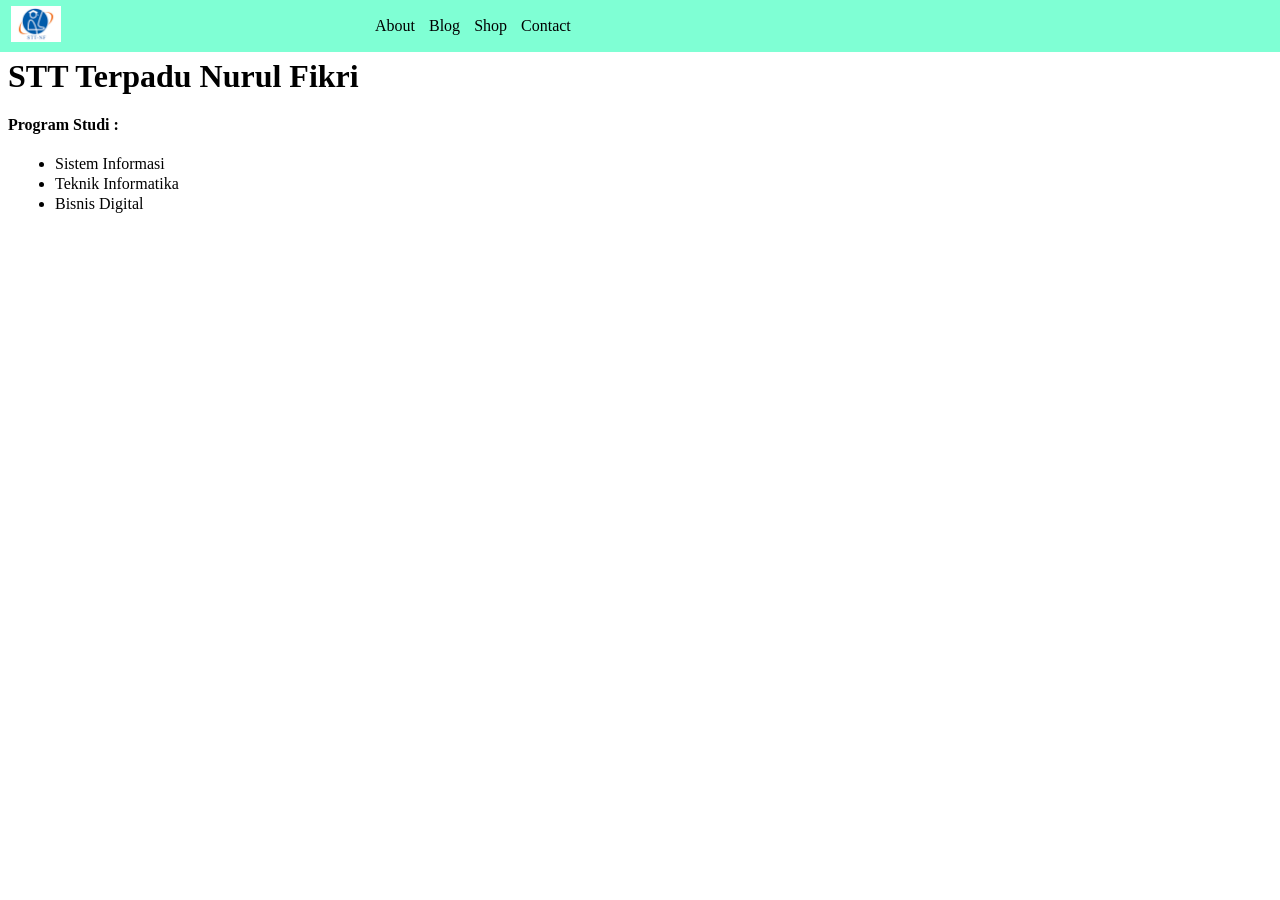
<file: praktikum05/index.html>
<!DOCTYPE html>
<html lang="en">
<head>
    <meta charset="UTF-8">
    <meta name="viewport" content="width=device-width, initial-scale=1.0">
    <title>STT TERPADU NURUL FIKRI</title>
    <link rel="stylesheet" href="css/style.css">
</head>
<body>
    <header>
        <ul>
            <li>
                <img src="img/logo stt.png" alt="Logo STT Terpadu Nurul Fikri">
            </li>
            <li>About</li>
            <li>Blog</li>
            <li>Shop</li>
            <li>Contact</li> 
        </ul>
    </header>
    <main>
        <h1>STT Terpadu Nurul Fikri</h1>
        <h4>Program Studi : </h4>
        <ul>
            <li>Sistem Informasi</li>
            <li>Teknik Informatika</li>
            <li>Bisnis Digital</li>
        </ul>
    </main>
</body>
</html>
</file>
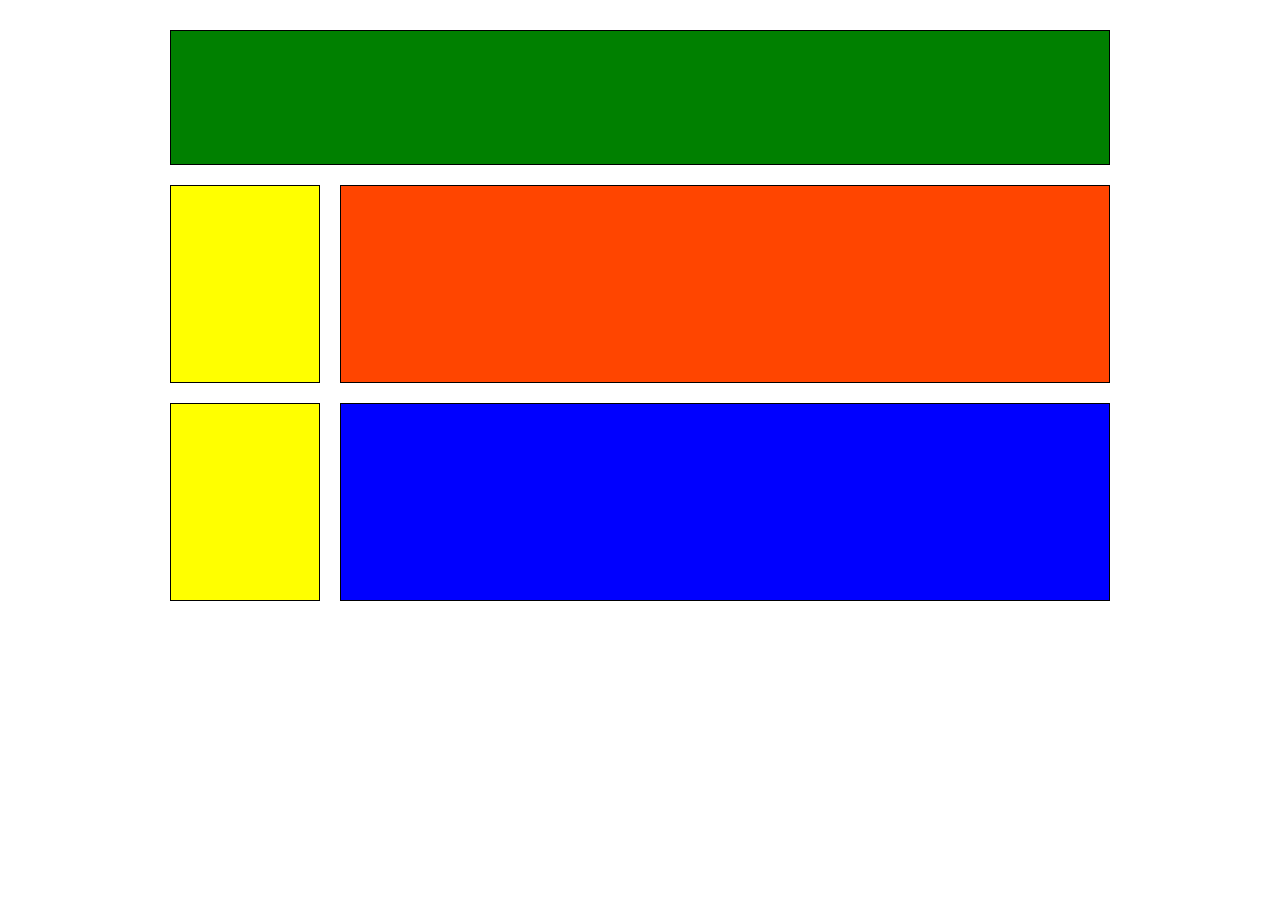
<file: praktikum05/box2.html>
<!DOCTYPE html>
<html lang="en">
<head>
    <meta charset="UTF-8">
    <meta name="viewport" content="width=device-width, initial-scale=1.0">
    <title>Praktikum 5.1</title>
    <link rel="stylesheet" href="css/box2.css">
</head>
<body>
    <div class="container">
        <div class="box1"></div>
        <div class="box2"></div>
        <div class="box3"></div>
        <div class="box4"></div>
        <div class="box5"></div>
    </div>
</body>
</html>
</file>
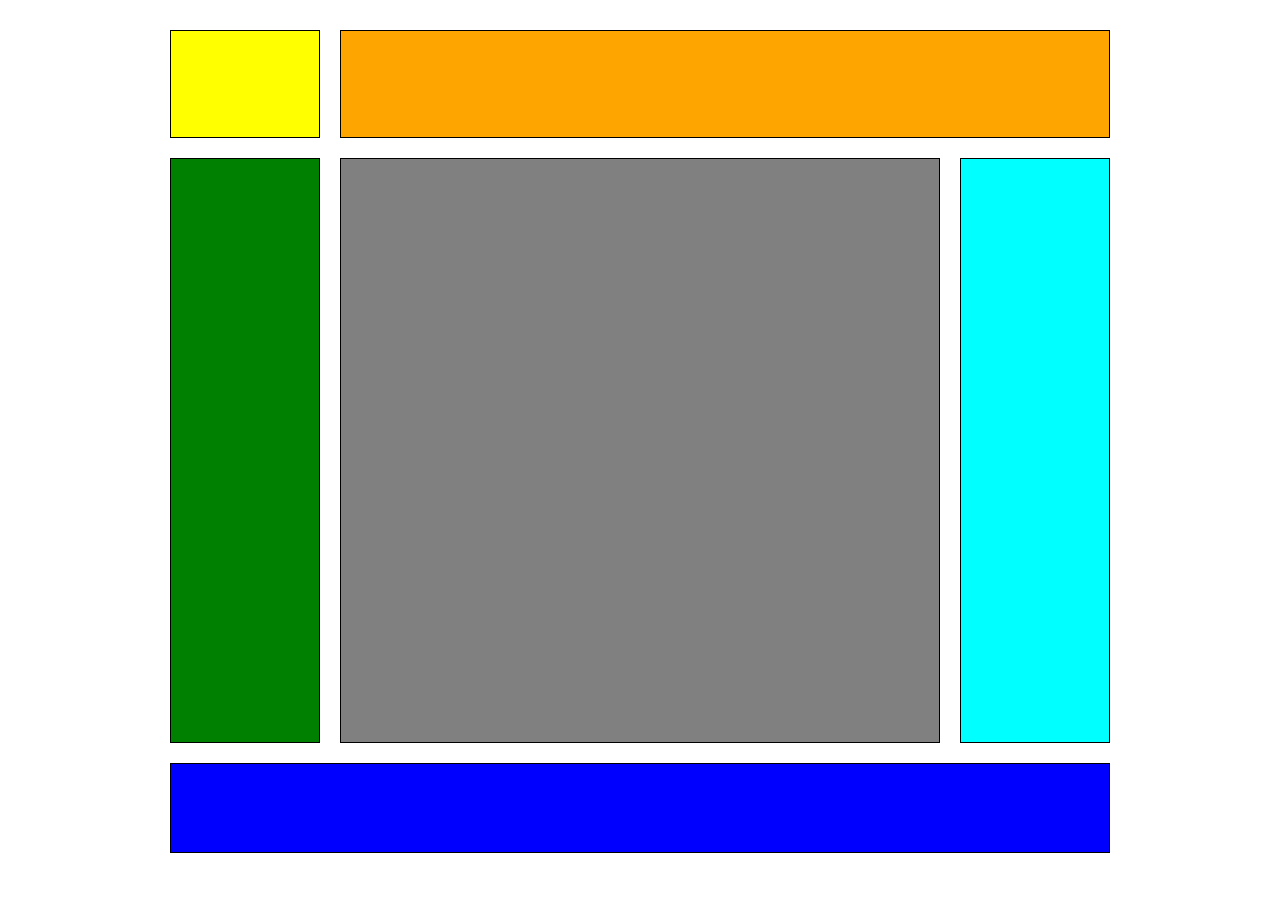
<file: praktikum05/box3.html>
<!DOCTYPE html>
<html lang="en">
<head>
    <meta charset="UTF-8">
    <meta name="viewport" content="width=device-width, initial-scale=1.0">
    <title>Praktikum 5.2</title>
    <link rel="stylesheet" href="css/box3.css">
</head>
<body>
    <div class="container">
        <div class="box1"></div>
        <div class="box2"></div>
        <div class="box3"></div>
        <div class="box4"></div>
        <div class="box5"></div>
        <div class="box6"></div>
    </div>
</body>
</html>
</file>
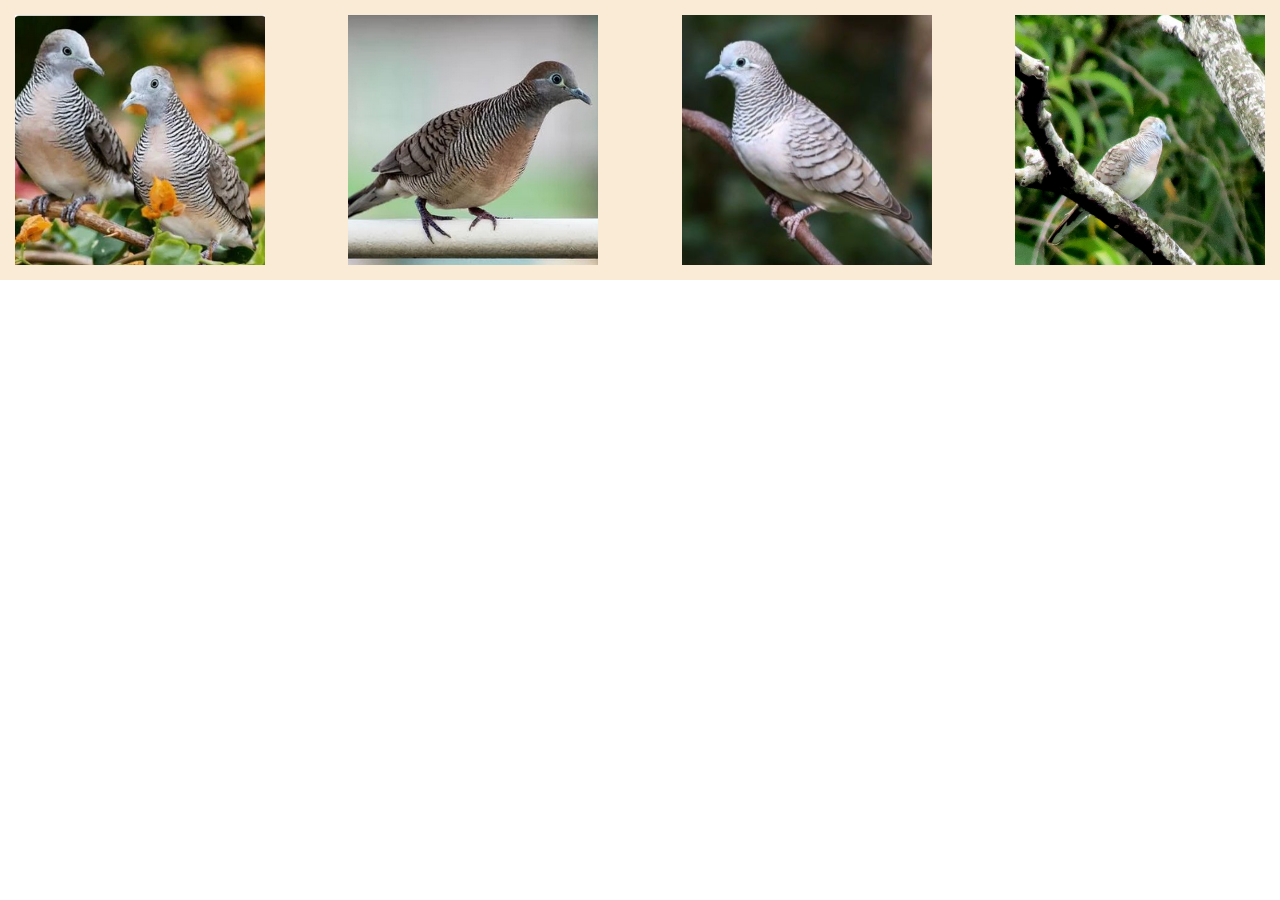
<file: praktikum05/flex.html>
<!DOCTYPE html>
<html lang="en">
<head>
    <meta charset="UTF-8">
    <meta name="viewport" content="width=device-width, initial-scale=1.0">
    <title>Flex</title>
    <link rel="stylesheet" href="css/flex.css">
</head>
<body>
    <div class="container">
       <img src="img/bird1.png" alt="Burung 1">
       <img src="img/bird2.png" alt="Burung 2">
       <img src="img/bird3.png" alt="Burung 3">
       <img src="img/bird4.png" alt="Burung 4">
    </div>
</body>
</html>
</file>
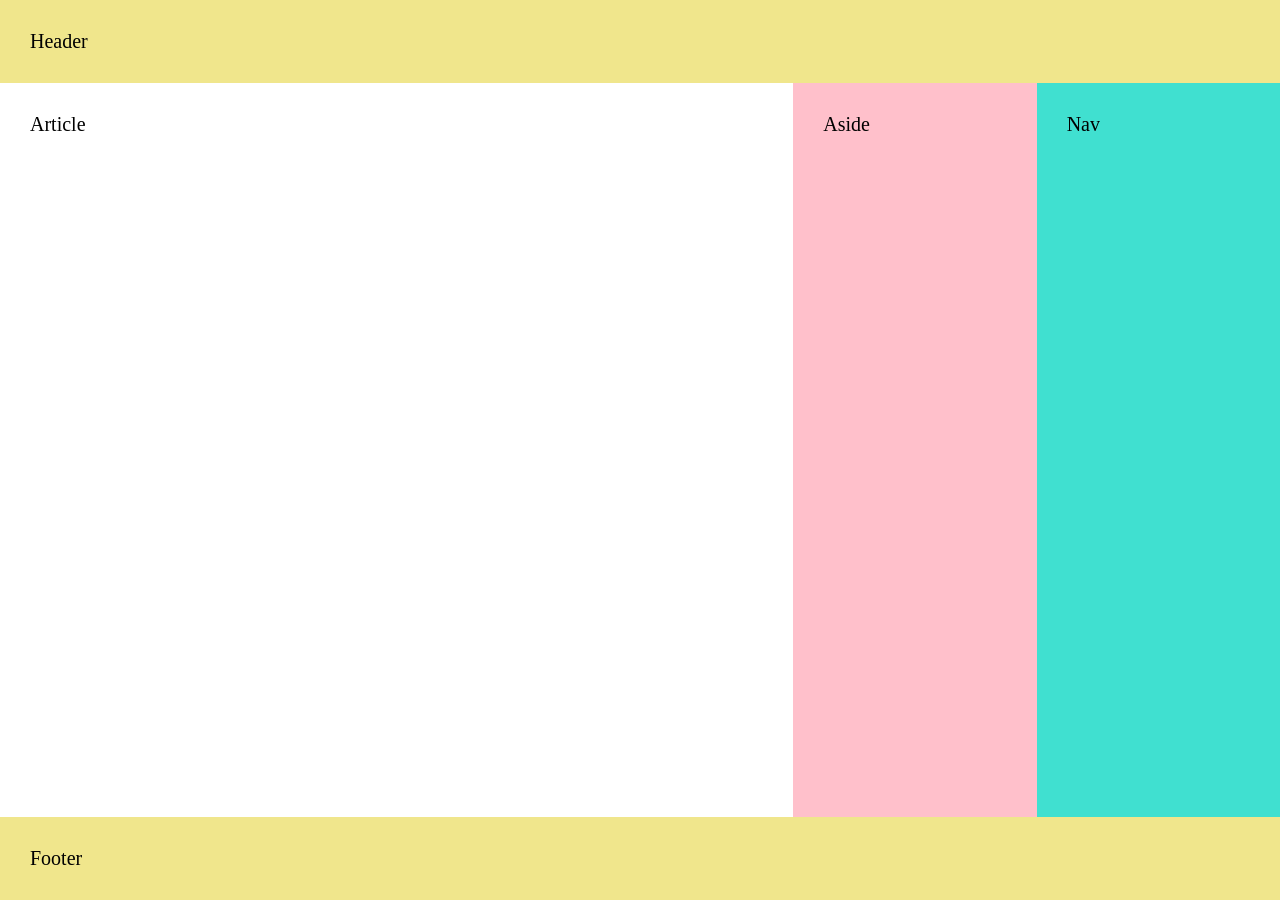
<file: praktikum05/layout.html>
<!DOCTYPE html>
<html lang="id">
<head>
  <meta charset="UTF-8">
  <meta name="viewport" content="width=device-width, initial-scale=1.0">
  <title>Layout FlexBox</title>
  <link rel="stylesheet" href="css/layout.css">
</head>
<body>
  <div class="container">
    <header>Header</header>

    <main class="content">
      <article>Article</article>
      <aside>Aside</aside>
      <nav>Nav</nav>
    </main>

    <footer>Footer</footer>
  </div>
</body>
</html>
</file>
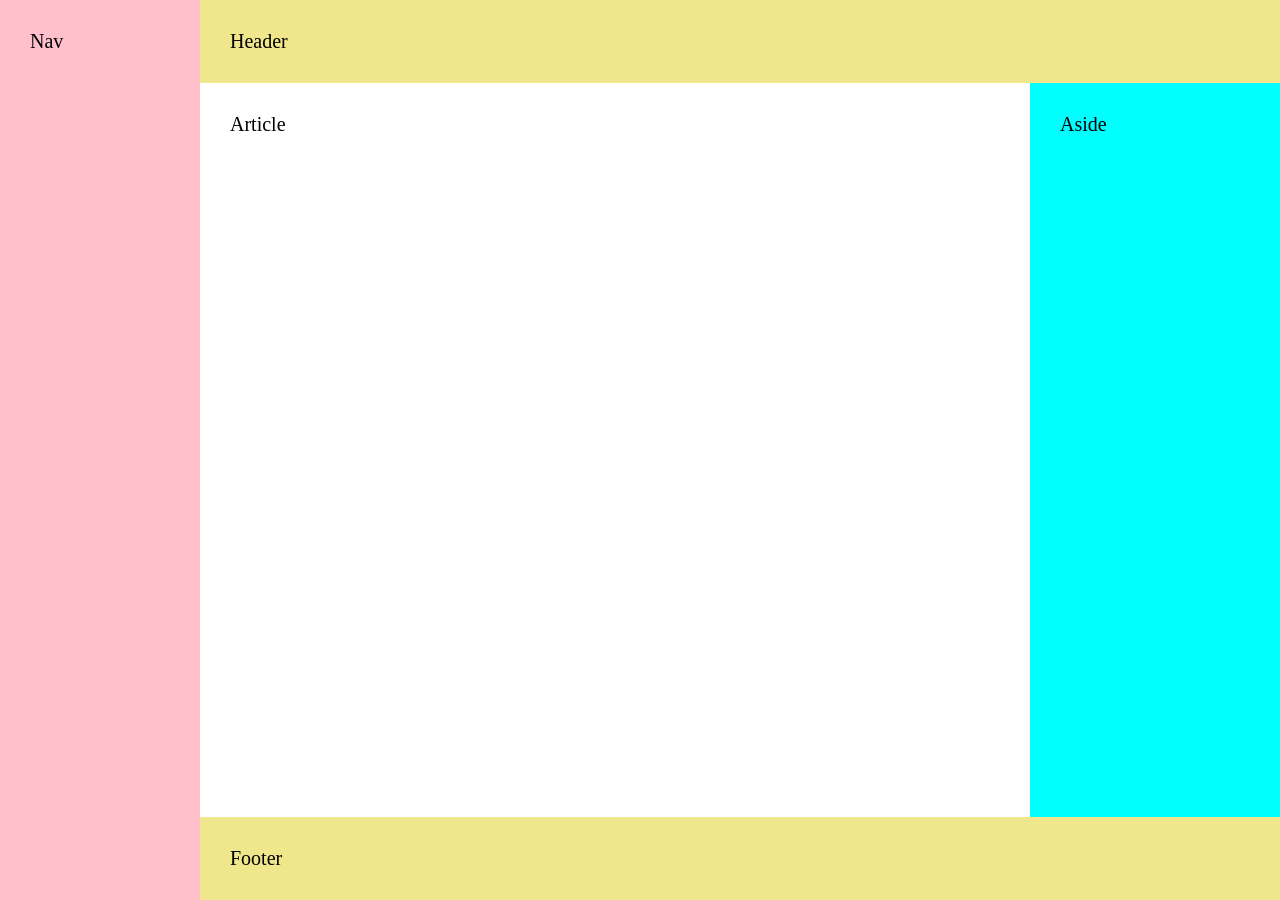
<file: praktikum05/layout1.html>
<!DOCTYPE html>
<html lang="id">
<head>
  <meta charset="UTF-8">
  <meta name="viewport" content="width=device-width, initial-scale=1.0">
  <title>Layout FlexBox 1</title>
  <link rel="stylesheet" href="css/layout1.css">
</head>
<body>
  <div class="container">
    <nav>Nav</nav>

    <div class="main">
      <header>Header</header>

      <div class="content">
        <article>Article</article>
        <aside>Aside</aside>
      </div>

      <footer>Footer</footer>
    </div>
  </div>
</body>
</html>
</file>
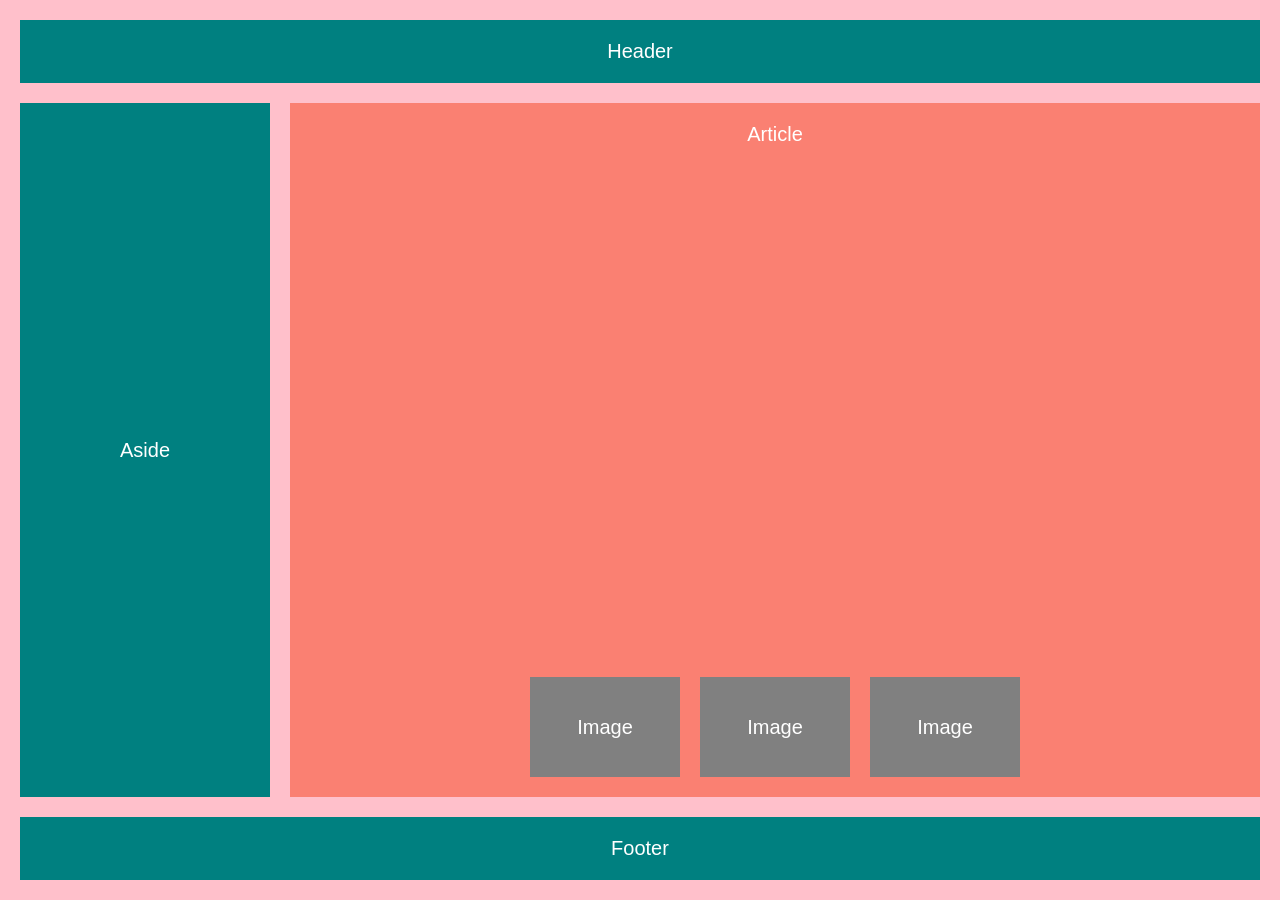
<file: praktikum05/layout2.html>
<!DOCTYPE html>
<html lang="id">
<head>
  <meta charset="UTF-8">
  <meta name="viewport" content="width=device-width, initial-scale=1.0">
  <title>Layout FlexBox 2</title>
  <link rel="stylesheet" href="css/layout2.css">
</head>
<body>
  <div class="container">
    <header>Header</header>

    <div class="content">
      <aside>Aside</aside>

      <article>
        <span>Article</span>
        <div class="images">
          <div class="image">Image</div>
          <div class="image">Image</div>
          <div class="image">Image</div>
        </div>
      </article>
    </div>

    <footer>Footer</footer>
  </div>
</body>
</html>
</file>
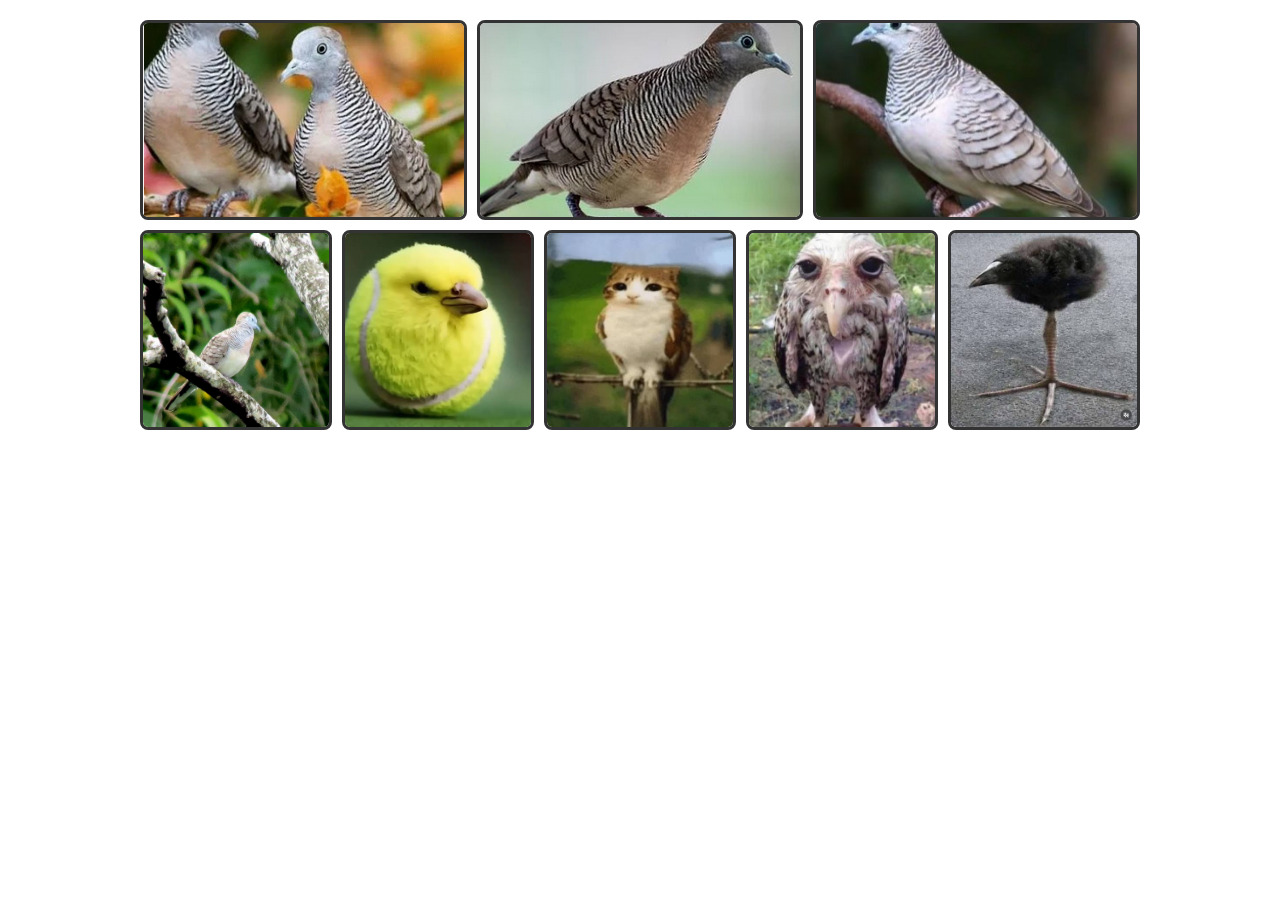
<file: praktikum05/layout3.html>
<!DOCTYPE html>
<html lang="en">
<head>
    <meta charset="UTF-8">
    <meta name="viewport" content="width=device-width, initial-scale=1.0">
    <title>Flex 2</title>
    <link rel="stylesheet" href="css/layout3.css">
</head>
<body>
    <div class="container">
        <div class="row1">
            <img src="img/bird1.png" alt="Burung 1">
            <img src="img/bird2.png" alt="Burung 2">
            <img src="img/bird3.png" alt="Burung 3">
        </div>
        <div class="row2">
            <img src="img/bird4.png" alt="Burung 4">
            <img src="img/bird5.jpg" alt="Burung 5">
            <img src="img/bird6.jpg" alt="Burung 6">
            <img src="img/bird7.jpg" alt="Burung 7">
            <img src="img/bird8.jpg" alt="Burung 8">
        </div>
    </div>
</body>
</html>
</file>
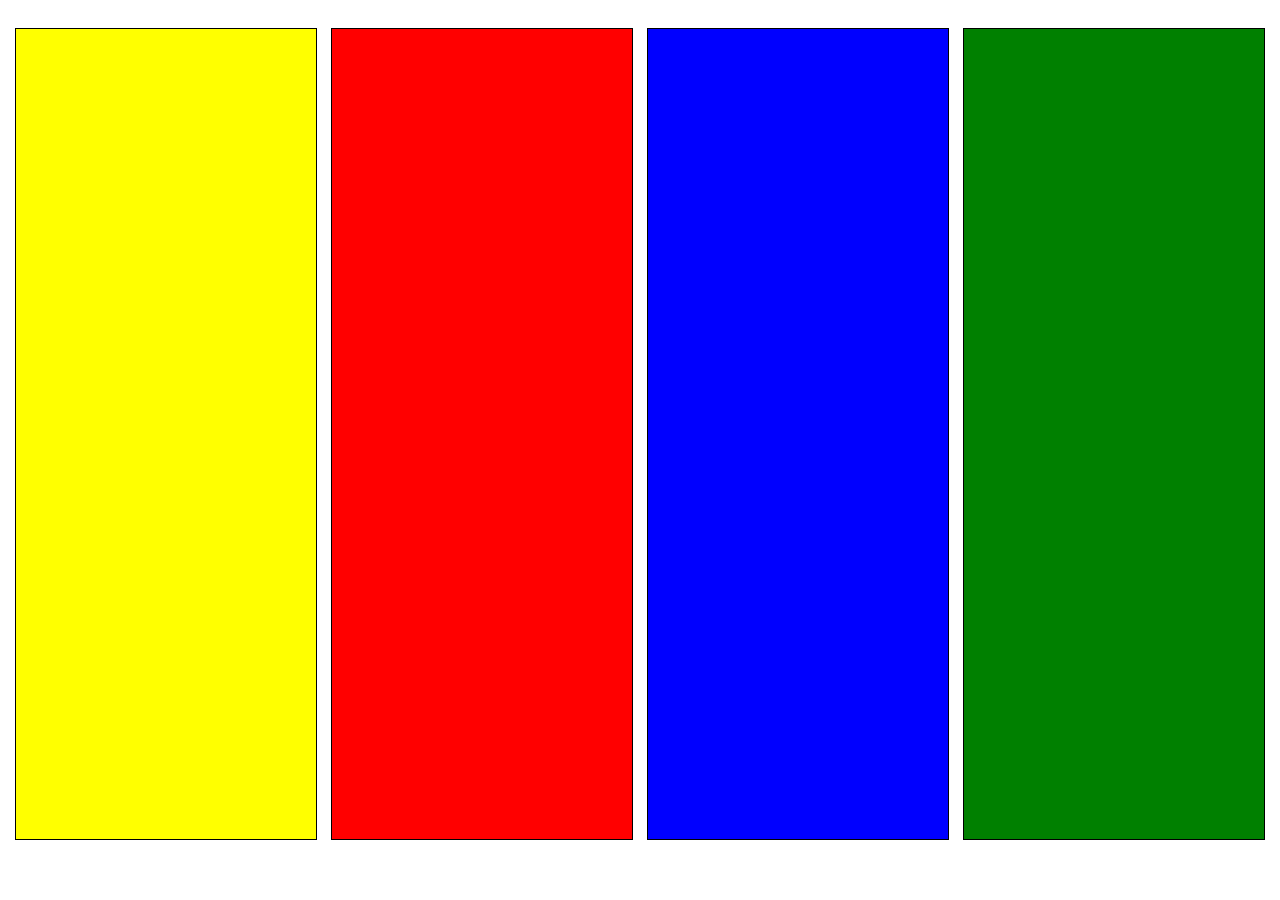
<file: praktikum05/praktikum5.1.html>
<!DOCTYPE html>
<html lang="en">
<head>
    <meta charset="UTF-8">
    <meta name="viewport" content="width=device-width, initial-scale=1.0">
    <title>Praktikum 5.1</title>
    <link rel="stylesheet" href="css/box.css">
</head>
<body>
    <div class="container">
        <div class="box1"></div>
        <div class="box2"></div>
        <div class="box3"></div>
        <div class="box4"></div>
    </div>
</body>
</html>
</file>
<file: praktikum05/css/style.css>
img {
    width: 50px;
    margin-right: 300px;
}

header {
    background-color: aquamarine;
    margin: -16px -8px;
}

header ul {
    display: flex;
    align-items: center;
    padding: 4px;
    list-style-type: none;
}

li {
    margin: 2px 7px
}
</file>
<file: praktikum05/css/box2.css>
* {
    box-sizing: border-box;
    margin: 0;
    padding: 0;
}

.container {
    width: 1000px;             
    margin: 0 auto;             
    display: flex;
    flex-wrap: wrap;
    justify-content: flex-start;
    align-items: flex-start;
    padding: 20px;
}

.box1 {
    width: 940px;
    height: 15vh;
    background-color: green;
    margin: 10px;
    border: 1px solid;
}

.box2 {
    width: 150px;
    height: 22vh;
    background-color: yellow;
    margin: 10px;
    border: 1px solid;
}

.box3 {
    width: 770px;
    height: 22vh;
    background-color: orangered;
    margin: 10px;
    border: 1px solid;
}

.box4 {
    width: 150px;
    height: 22vh;
    background-color: yellow;
    margin: 10px;
    border: 1px solid;
}

.box5 {
    width: 770px;
    height: 22vh;
    background-color: blue;
    margin: 10px;
    border: 1px solid;
}
</file>
<file: praktikum05/css/box3.css>
* {
    box-sizing: border-box;
    margin: 0;
    padding: 0;
}

.container {
    width: 1000px;              
    margin: 0 auto;             
    display: flex;
    flex-wrap: wrap;
    justify-content: flex-start;
    align-items: flex-start;
    padding: 20px;
}

/* Baris 1 */
.box1 {
    width: 150px;
    height: 12vh;
    background-color: yellow; 
    margin: 10px;
    border: 1px solid;
}

.box2 {
    width: 770px;
    height: 12vh;
    background-color: orange;
    margin: 10px;
    border: 1px solid;
}

/* Baris 2 */
.box3 {
    width: 150px;
    height: 65vh;
    background-color: green;  
    margin: 10px;
    border: 1px solid;
}

.box4 {
    width: 600px;
    height: 65vh;
    background-color: gray;  
    margin: 10px;
    border: 1px solid;
}

.box5 {
    width: 150px;
    height: 65vh;
    background-color: cyan;  
    margin: 10px;
    border: 1px solid;
}

/* Baris 3 */
.box6 {
    width: 940px;
    height: 10vh;
    background-color: blue;  
    margin: 10px;
    border: 1px solid;
}
</file>
<file: praktikum05/css/flex.css>
body {
    margin: 0;
    padding: 0;
}

.container {
    display: flex;
    justify-content: space-between;
    background-color: antiquewhite;
    padding: 10px;
}

img {
    width: 250px;
    height: 250px;
    object-fit: cover;
    margin: 5px;
}
</file>
<file: praktikum05/css/layout.css>
* {
    box-sizing: border-box;
    margin: 0;
    padding: 0;
}

html {
    width: 100%;
    height: 100%;
}

body {
    width: 100%;
    height: 100%;
    font-family: "Times New Roman", serif;
    font-size: 20px;
}

.container {
    width: 100%;
    height: 100vh;            
    display: flex;
    flex-direction: column;   
}

header {
     background-color: khaki;
    padding: 30px;
    flex: 0 0 auto;      
}

footer {
    background-color: khaki;
    padding: 30px;
    flex: 0 0 auto;            
}

.content {
    display: flex;             
    flex: 1;                   
}

article {
    flex: 6;                   
    background-color: white;
    padding: 30px;
}

aside {
    flex: 1.5;                 
    background-color: pink; 
    padding: 30px;
}

nav {
    flex: 1.5;               
    background-color: turquoise; 
    padding: 30px;
}
</file>
<file: praktikum05/css/layout1.css>
* {
    box-sizing: border-box;
    margin: 0;
    padding: 0;
}

body {
    font-family: "Times New Roman", serif;
    font-size: 20px;
}

.container {
    display: flex;              
    height: 100vh;
}

nav {
    flex: 0 0 200px;              
    background-color: pink;
    padding: 30px;
}

.main {
    flex: 1;                     
    display: flex;
    flex-direction: column;     
}

header{
   background-color: khaki;   
   padding: 30px;
}
footer {
    background-color: khaki;   
    padding: 30px;
}

.content {
    flex: 1;                    
    display: flex;              
}

article {
    flex: 1;
    background-color: white;
    padding: 30px;
}

aside {
    flex: 0 0 250px;
    background-color: cyan;
    padding: 30px;
}
</file>
<file: praktikum05/css/layout2.css>
* {
    box-sizing: border-box;
    margin: 0;
    padding: 0;
}

body {
    font-family: Arial, sans-serif;
    font-size: 20px;
    color: #ffffff;
}

.container {
    display: flex;
    flex-direction: column;     
    gap: 20px;                   
    height: 100vh;
    padding: 20px;
    background-color: pink;
}

header {
    background-color: teal;   
    padding: 20px;
    text-align: center;
}

footer {
    background-color: teal;   
    padding: 20px;
    text-align: center;
}

.content {
    flex: 1;                     
    display: flex;               
    gap: 20px;
}

aside {
    flex: 0 0 250px;
    background-color: teal;   
    display: flex;
    align-items: center;         
    justify-content: center;
}

article {
    flex: 1;
    background-color: salmon;
    padding: 20px;
    display: flex;
    flex-direction: column;
    align-items: center;
}

.images {
    margin-top: auto;            
    width: 100%;
    display: flex;              
    justify-content: center;
    gap: 20px;
}

.image {
    flex: 0 0 150px;
    height: 100px;
    background-color: gray;   
    display: flex;
    align-items: center;
    justify-content: center;
}
</file>
<file: praktikum05/css/layout3.css>
* {
    box-sizing: border-box;
    margin: 0;
    padding: 0;
}

.container {
    display: flex;
    flex-direction: column;     
    gap: 10px;                    
    width: 1000px;
    margin: 20px auto;
}

.row1,
.row2 {
    display: flex;               
    gap: 10px;                  
}

img {
    flex: 1;                     
    min-width: 0;                
    height: 200px;
    object-fit: cover;           
    border: 3px solid #333333;
    border-radius: 8px;          
    background-color: #e0e0e0;   
}
</file>
<file: praktikum05/css/box.css>
.container {
    display: flex;
    justify-content: space-around;
    flex-wrap: wrap;
    align-items: center;
    padding-top: 20px;
}

.box1 {
    width: 300px;
    height: 90vh;
    background-color: yellow;
    margin: 10;
    border: 1px solid;
}

.box2 {
    width: 300px;
    height: 90vh;
    background-color: red;
    margin: 10;
    border: 1px solid;
}

.box3 {
    width: 300px;
    height: 90vh;
    background-color: blue;
    margin: 10;
    border: 1px solid;
}

.box4 {
    width: 300px;
    height: 90vh;
    background-color: green;
    margin: 10;
    border: 1px solid;
}
</file>
